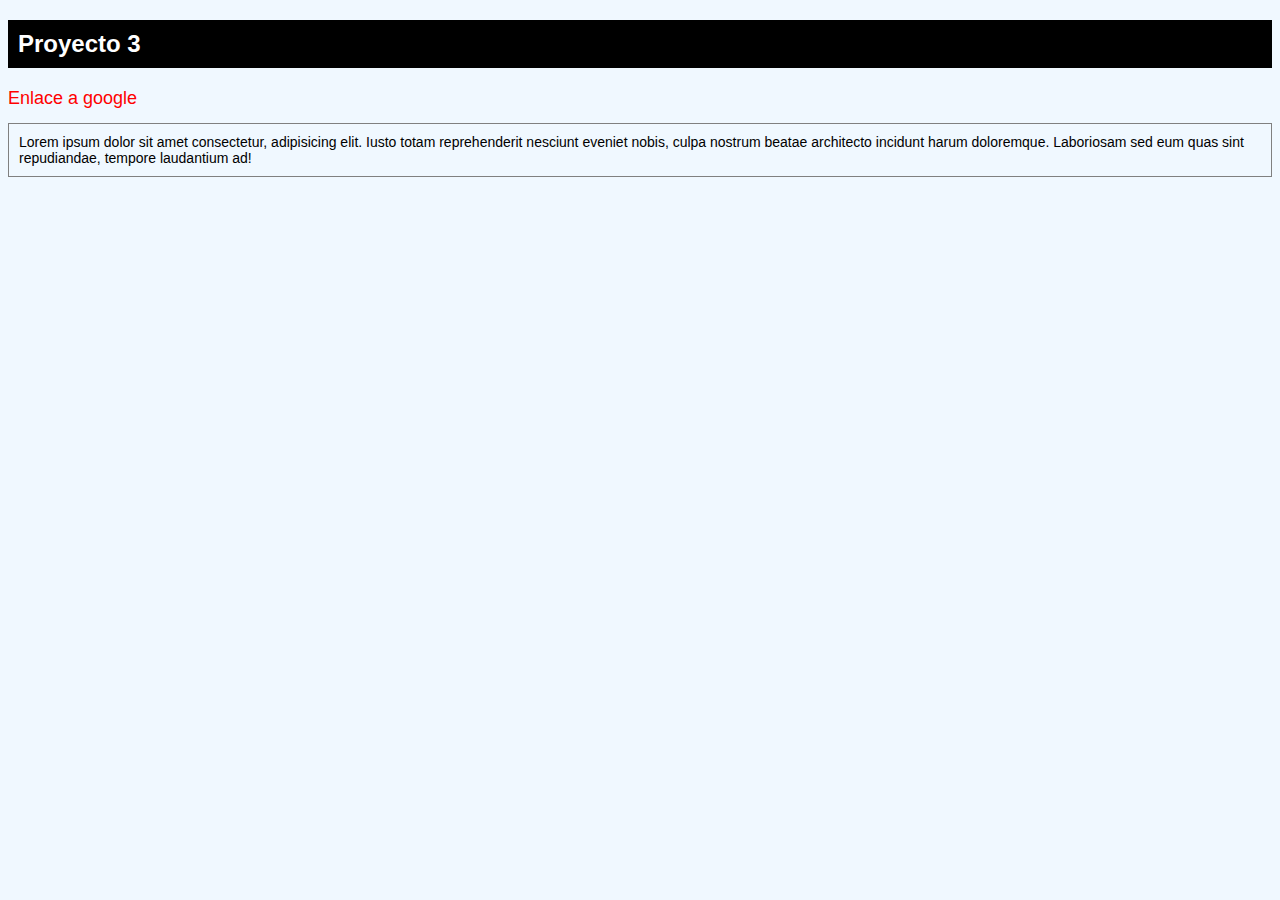
<file: 3/index.html>
<!DOCTYPE html>
<html lang="es">
<head>
    <meta charset="UTF-8">
    <meta name="viewport" content="width=device-width, initial-scale=1.0">
    <title>Proyecto 3</title>
    <link rel="stylesheet" href="styles.css">
</head>
<body>
    <article>
        <h2>Proyecto 3</h2>
        <a href="https://google.es">Enlace a google</a>
        <p>Lorem ipsum dolor sit amet consectetur, adipisicing elit. Iusto totam reprehenderit nesciunt eveniet nobis, culpa nostrum beatae architecto incidunt harum doloremque. Laboriosam sed eum quas sint repudiandae, tempore laudantium ad!</p>
    </article>
</body>
</html>
</file>
<file: 3/styles.css>
body{
    font-family: Arial, Helvetica, sans-serif;
    background-color: aliceblue;
}

article h2{
    color: #FFF;
    background-color: #000;
    padding: 10px;
}

article a {
    text-decoration: none;
    color: red;
    font-size: 18px;
}

article a:hover{
    text-decoration: underline;
}

article p {
    color: #000;
    font-size: 14px;
    border: 1px solid gray;
    padding: 10px;
}
</file>
